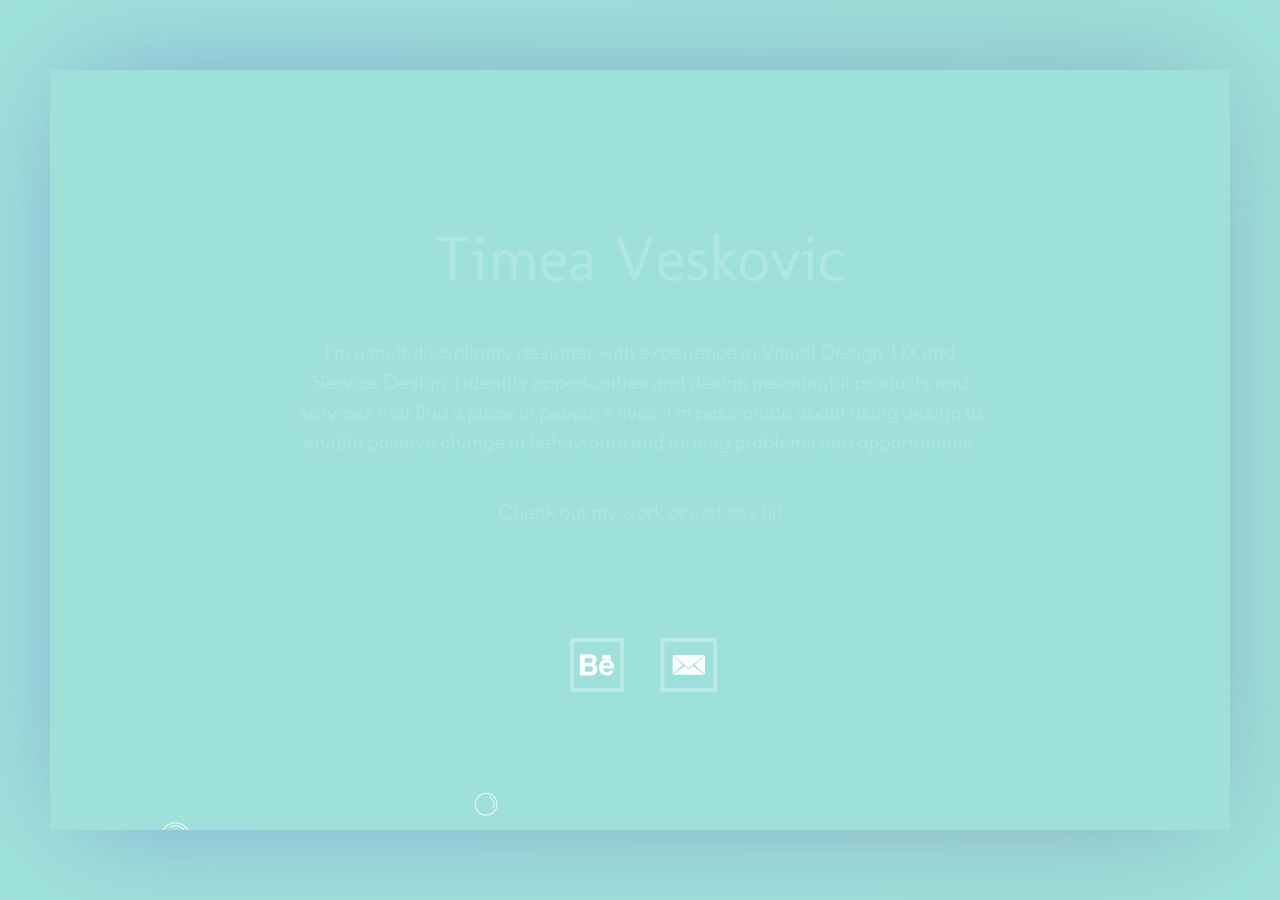
<file: index.html>
<!DOCTYPE html><html><head><meta charSet="utf-8" class="next-head"/><link rel="preload" href="/_next/static/yXIUJZbHx2UGyhNzQ1s2C/pages/index.js" as="script"/><link rel="preload" href="/_next/static/yXIUJZbHx2UGyhNzQ1s2C/pages/_app.js" as="script"/><link rel="preload" href="/_next/static/yXIUJZbHx2UGyhNzQ1s2C/pages/_error.js" as="script"/><link rel="preload" href="/_next/static/runtime/webpack-89179faa512dd01fbb62.js" as="script"/><link rel="preload" href="/_next/static/chunks/commons.0174e93d3c31f76ddfa9.js" as="script"/><link rel="preload" href="/_next/static/chunks/styles.6726285999fbca53df79.js" as="script"/><link rel="preload" href="/_next/static/runtime/main-83b527592a1394c919bd.js" as="script"/><link rel="stylesheet" href="/_next/static/css/styles.aeddea61.chunk.css"/><title>Timea Veskovic Design</title><meta name="ROBOTS" content="NOINDEX, NOFOLLOW"/><meta name="viewport" content="width=device-width, initial-scale=1, maximum-scale=1"/><style class="_styletron_hydrate_" media=""></style></head><body><div id="__next"><div class="container" style="position:relative"><div class="bubblecontainer" style="overflow:hidden;position:absolute;top:0;left:0;height:100%;width:100%"><canvas></canvas></div><div style="display:flex;justify-content:center;align-items:center;width:100%;text-align:center;flex-grow:0"><div class="item">Timea Veskovic</div></div><div style="display:flex;justify-content:center;align-items:center;width:100%;text-align:center;flex-grow:0"><div class="item body">I’m a multidisciplinary designer with experience in Visual Design, UX and Service Design. I identify opportunities and design meaningful products and services that find a place in people’s lives. I’m passionate about using design to enable positive change in behaviours and turning problems into opportunities.</div></div><div style="display:flex;justify-content:center;align-items:center;width:100%;text-align:center;flex-grow:0"><div class="item body">Check out my work or just say hi!</div></div><div class="line"></div><div style="display:flex;z-index:12;justify-content:space-between;align-items:center;width:140px;margin:0 auto"><a href="https://www.behance.net/timeaves"><div class="iconcontainer"><svg width="54" height="54"><g fill="none" fill-rule="evenodd"><path class="hoverchange" stroke="#FFF" stroke-width="4" d="M2 2h49.999v50H2z"></path><g fill="#FFF" fill-rule="nonzero"><path d="M27.34 30.971c-.012-1.028-.161-2.099-.733-2.978-.565-.87-1.44-1.566-2.434-1.875.1.031.588-.376.685-.444 2.132-1.476 2.33-4.582 1.18-6.74-1.238-2.324-4.197-2.713-6.576-2.67H9.925v21.28h9.658c.77 0 1.558-.054 2.319-.171a7.987 7.987 0 0 0 1.889-.556 6.19 6.19 0 0 0 2.58-2.127c.756-1.082.982-2.419.968-3.719zM14.862 19.972h4.227c1.669 0 3.03.17 3.334 1.737.07.362.096.838.012 1.2-.04.168-.098.33-.174.478-.441.86-1.149 1.253-2.273 1.253h-5.126v-4.668zm8.107 11.766c-.253 1.11-1.147 1.826-2.24 2.004-.251.041-.516.07-.77.07h-5.094v-5.62l5.175.003c1.15 0 1.72.31 2.231.8.609.584.822 1.474.765 2.29-.01.152-.033.304-.067.453zm9.257-14.644h8.662v4.274h-8.662z"></path><path d="M44.234 29.15c-.005-.168-.006-.336-.014-.504-.008-.173-.025-.346-.04-.519a9.157 9.157 0 0 0-.397-1.982 6.875 6.875 0 0 0-.174-.47l-.044-.108c-.85-1.977-2.54-3.661-4.699-4.088-2.296-.455-4.944-.268-6.857 1.177-1.823 1.378-2.791 3.606-3.01 5.836-.27 2.77.904 5.799 3.16 7.478.597.444 1.3.8 1.999 1.055 1.812.66 3.773.674 5.558-.096 1.845-.796 3.49-2.312 4.191-4.228a1.91 1.91 0 0 0 .034-.103c.015-.05.035-.102.045-.154l.004-.026c.002-.011-.008-.01-.02-.01h-3.91c-.082 0-.164-.021-.232.034-.064.052-.113.165-.16.233-.788 1.12-1.95 1.642-3.32 1.501a4.487 4.487 0 0 1-1.022-.227 3.194 3.194 0 0 1-1.512-1.124c-.376-.527-.54-1.18-.623-1.813a5.669 5.669 0 0 1-.046-.496c-.001-.034.001-.051.015-.06a.12.12 0 0 1 .05-.007h10.475a74.04 74.04 0 0 0 .285 0l.118-.001c.04 0 .082-.031.1-.064.033-.06.033-.138.035-.205.004-.175-.002-.349.009-.524.01-.168.009-.336.003-.505zm-4.163-1.32h-6.916s.19-3.25 3.579-3.25c3.388 0 3.337 3.25 3.337 3.25z"></path></g></g></svg></div></a><a href="mailto:timea.veskovic@gmail.com"><div class="iconcontainer"><svg width="58" height="54"><g fill="none" fill-rule="evenodd"><path class="hoverchange" stroke="#FFF" stroke-width="4" d="M2.418 2h52.748v50H2.418z"></path><g fill="#FFF" fill-rule="nonzero"><path d="M33.104 27.94l-4.312 3.351-4.311-3.35-3.512 2.73-7.824 6.08H44.44l-7.824-6.08zm-10.16-1.017l-5.119-4.709-5.12-4.709v18.836l5.12-4.71z"></path><path d="M28.792 30.17l7.943-6.476 7.942-6.476h-31.77l7.943 6.476zm10.968-7.956l-5.12 4.709 5.12 4.709 5.119 4.709V17.505z"></path></g></g></svg></div></a></div></div></div><script>__NEXT_DATA__ = {"props":{"pageProps":{}},"page":"/","query":{},"buildId":"yXIUJZbHx2UGyhNzQ1s2C","nextExport":true};__NEXT_LOADED_PAGES__=[];__NEXT_REGISTER_PAGE=function(r,f){__NEXT_LOADED_PAGES__.push([r, f])}</script><script async="" id="__NEXT_PAGE__/" src="/_next/static/yXIUJZbHx2UGyhNzQ1s2C/pages/index.js"></script><script async="" id="__NEXT_PAGE__/_app" src="/_next/static/yXIUJZbHx2UGyhNzQ1s2C/pages/_app.js"></script><script async="" id="__NEXT_PAGE__/_error" src="/_next/static/yXIUJZbHx2UGyhNzQ1s2C/pages/_error.js"></script><script src="/_next/static/runtime/webpack-89179faa512dd01fbb62.js" async=""></script><script src="/_next/static/chunks/commons.0174e93d3c31f76ddfa9.js" async=""></script><script src="/_next/static/chunks/styles.6726285999fbca53df79.js" async=""></script><script src="/_next/static/runtime/main-83b527592a1394c919bd.js" async=""></script></body></html>
</file>
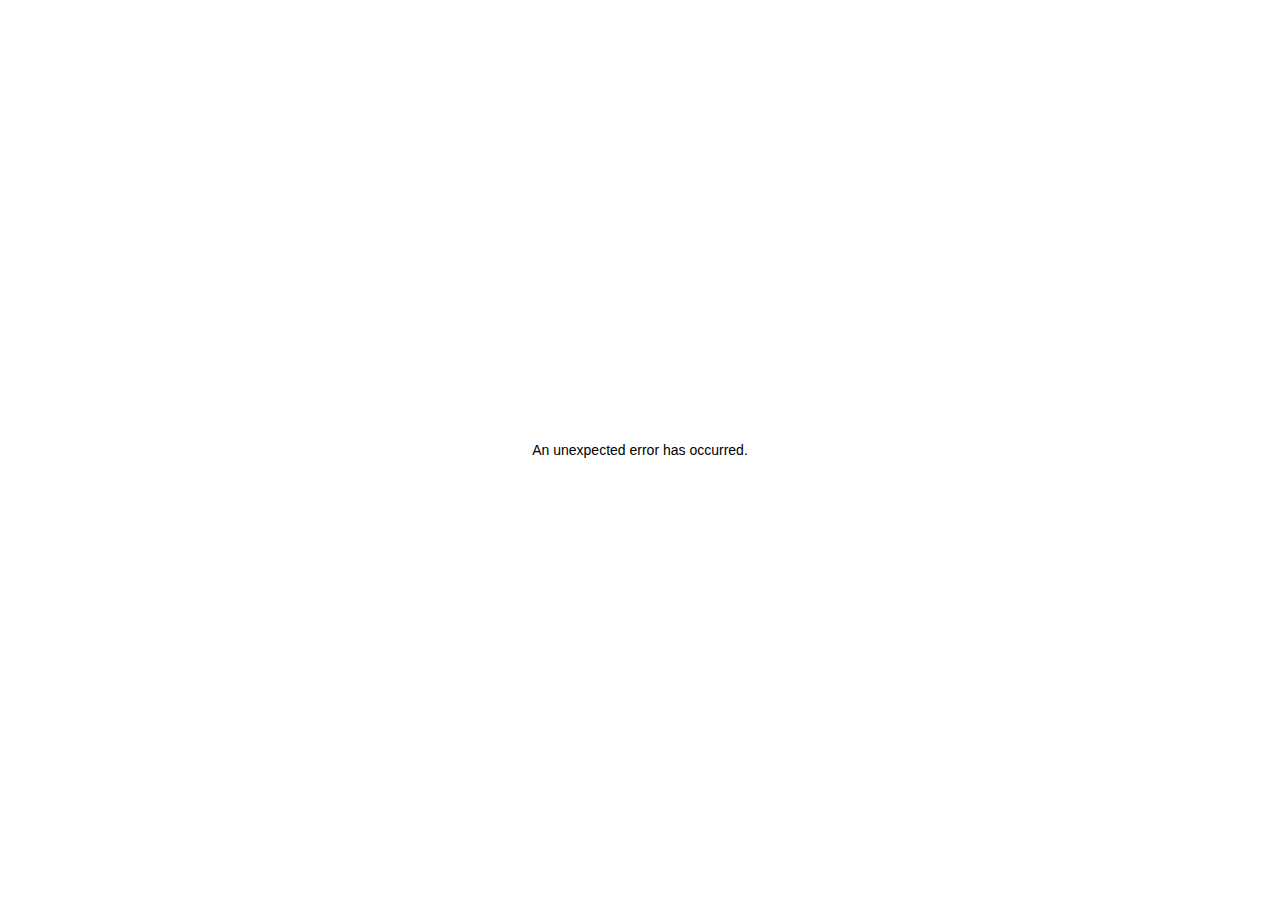
<file: 404/index.html>
<!DOCTYPE html><html><head><meta charSet="utf-8" class="next-head"/><meta name="viewport" content="width=device-width, initial-scale=1.0" class="next-head"/><title class="next-head">: An unexpected error has occurred</title><link rel="preload" href="/_next/static/yXIUJZbHx2UGyhNzQ1s2C/pages/_app.js" as="script"/><link rel="preload" href="/_next/static/yXIUJZbHx2UGyhNzQ1s2C/pages/_error.js" as="script"/><link rel="preload" href="/_next/static/runtime/webpack-89179faa512dd01fbb62.js" as="script"/><link rel="preload" href="/_next/static/chunks/commons.0174e93d3c31f76ddfa9.js" as="script"/><link rel="preload" href="/_next/static/runtime/main-83b527592a1394c919bd.js" as="script"/><title>Timea Veskovic Design</title><meta name="ROBOTS" content="NOINDEX, NOFOLLOW"/><meta name="viewport" content="width=device-width, initial-scale=1, maximum-scale=1"/><style class="_styletron_hydrate_" media=""></style></head><body><div id="__next"><div style="color:#000;background:#fff;font-family:-apple-system, BlinkMacSystemFont, Roboto, &quot;Segoe UI&quot;, &quot;Fira Sans&quot;, Avenir, &quot;Helvetica Neue&quot;, &quot;Lucida Grande&quot;, sans-serif;height:100vh;text-align:center;display:flex;flex-direction:column;align-items:center;justify-content:center" data-reactroot=""><div><style>body { margin: 0 }</style><div style="display:inline-block;text-align:left;line-height:49px;height:49px;vertical-align:middle"><h2 style="font-size:14px;font-weight:normal;line-height:inherit;margin:0;padding:0">An unexpected error has occurred<!-- -->.</h2></div></div></div></div><script>__NEXT_DATA__ = {"props":{"pageProps":{}},"page":"/_error","query":{},"buildId":"yXIUJZbHx2UGyhNzQ1s2C","nextExport":true};__NEXT_LOADED_PAGES__=[];__NEXT_REGISTER_PAGE=function(r,f){__NEXT_LOADED_PAGES__.push([r, f])}</script><script async="" id="__NEXT_PAGE__/_app" src="/_next/static/yXIUJZbHx2UGyhNzQ1s2C/pages/_app.js"></script><script async="" id="__NEXT_PAGE__/_error" src="/_next/static/yXIUJZbHx2UGyhNzQ1s2C/pages/_error.js"></script><script src="/_next/static/runtime/webpack-89179faa512dd01fbb62.js" async=""></script><script src="/_next/static/chunks/commons.0174e93d3c31f76ddfa9.js" async=""></script><script src="/_next/static/runtime/main-83b527592a1394c919bd.js" async=""></script></body></html>
</file>
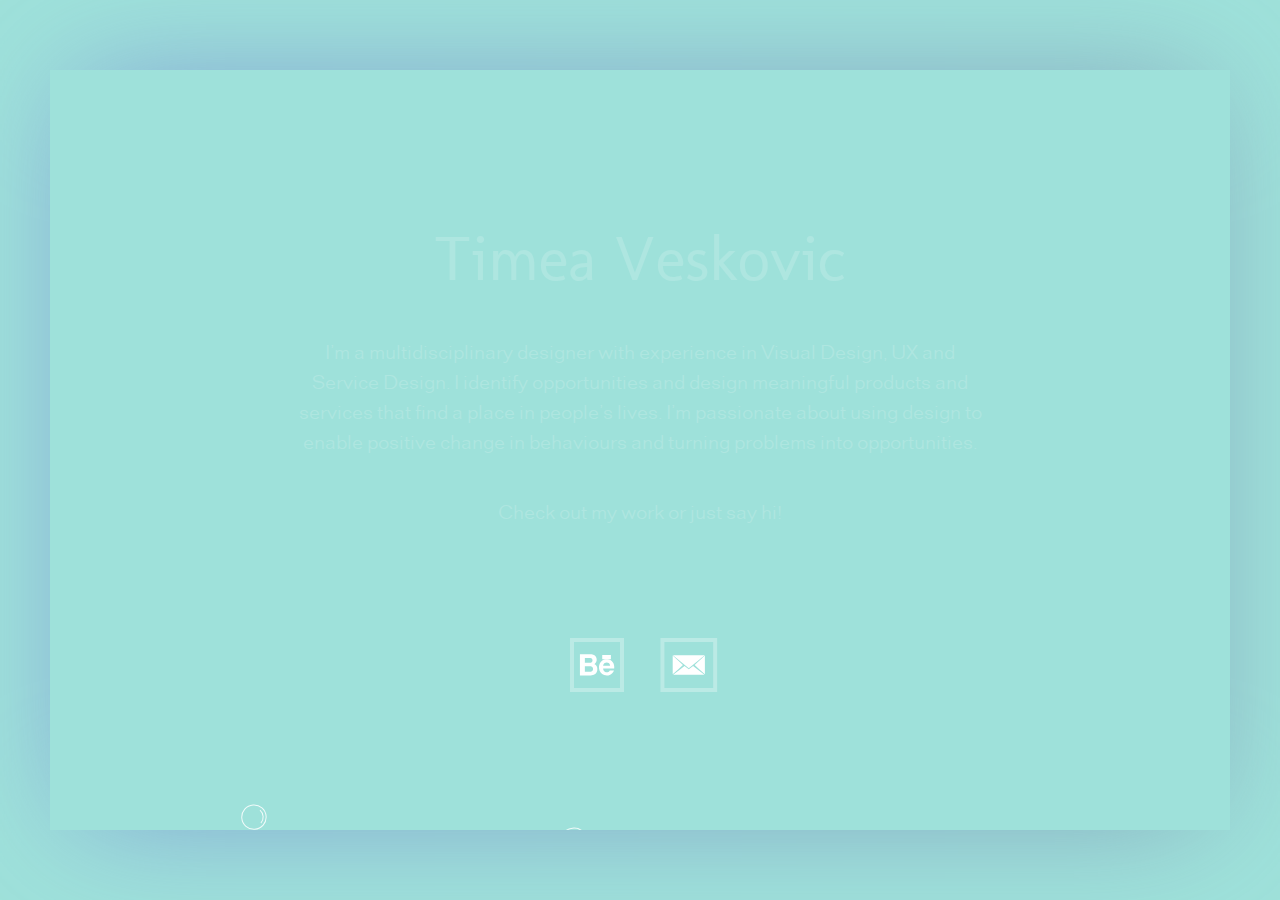
<file: index/index.html>
<!DOCTYPE html><html><head><meta charSet="utf-8" class="next-head"/><link rel="preload" href="/_next/static/yXIUJZbHx2UGyhNzQ1s2C/pages/index.js" as="script"/><link rel="preload" href="/_next/static/yXIUJZbHx2UGyhNzQ1s2C/pages/_app.js" as="script"/><link rel="preload" href="/_next/static/yXIUJZbHx2UGyhNzQ1s2C/pages/_error.js" as="script"/><link rel="preload" href="/_next/static/runtime/webpack-89179faa512dd01fbb62.js" as="script"/><link rel="preload" href="/_next/static/chunks/commons.0174e93d3c31f76ddfa9.js" as="script"/><link rel="preload" href="/_next/static/chunks/styles.6726285999fbca53df79.js" as="script"/><link rel="preload" href="/_next/static/runtime/main-83b527592a1394c919bd.js" as="script"/><link rel="stylesheet" href="/_next/static/css/styles.aeddea61.chunk.css"/><title>Timea Veskovic Design</title><meta name="ROBOTS" content="NOINDEX, NOFOLLOW"/><meta name="viewport" content="width=device-width, initial-scale=1, maximum-scale=1"/><style class="_styletron_hydrate_" media=""></style></head><body><div id="__next"><div class="container" style="position:relative"><div class="bubblecontainer" style="overflow:hidden;position:absolute;top:0;left:0;height:100%;width:100%"><canvas></canvas></div><div style="display:flex;justify-content:center;align-items:center;width:100%;text-align:center;flex-grow:0"><div class="item">Timea Veskovic</div></div><div style="display:flex;justify-content:center;align-items:center;width:100%;text-align:center;flex-grow:0"><div class="item body">I’m a multidisciplinary designer with experience in Visual Design, UX and Service Design. I identify opportunities and design meaningful products and services that find a place in people’s lives. I’m passionate about using design to enable positive change in behaviours and turning problems into opportunities.</div></div><div style="display:flex;justify-content:center;align-items:center;width:100%;text-align:center;flex-grow:0"><div class="item body">Check out my work or just say hi!</div></div><div class="line"></div><div style="display:flex;z-index:12;justify-content:space-between;align-items:center;width:140px;margin:0 auto"><a href="https://www.behance.net/timeaves"><div class="iconcontainer"><svg width="54" height="54"><g fill="none" fill-rule="evenodd"><path class="hoverchange" stroke="#FFF" stroke-width="4" d="M2 2h49.999v50H2z"></path><g fill="#FFF" fill-rule="nonzero"><path d="M27.34 30.971c-.012-1.028-.161-2.099-.733-2.978-.565-.87-1.44-1.566-2.434-1.875.1.031.588-.376.685-.444 2.132-1.476 2.33-4.582 1.18-6.74-1.238-2.324-4.197-2.713-6.576-2.67H9.925v21.28h9.658c.77 0 1.558-.054 2.319-.171a7.987 7.987 0 0 0 1.889-.556 6.19 6.19 0 0 0 2.58-2.127c.756-1.082.982-2.419.968-3.719zM14.862 19.972h4.227c1.669 0 3.03.17 3.334 1.737.07.362.096.838.012 1.2-.04.168-.098.33-.174.478-.441.86-1.149 1.253-2.273 1.253h-5.126v-4.668zm8.107 11.766c-.253 1.11-1.147 1.826-2.24 2.004-.251.041-.516.07-.77.07h-5.094v-5.62l5.175.003c1.15 0 1.72.31 2.231.8.609.584.822 1.474.765 2.29-.01.152-.033.304-.067.453zm9.257-14.644h8.662v4.274h-8.662z"></path><path d="M44.234 29.15c-.005-.168-.006-.336-.014-.504-.008-.173-.025-.346-.04-.519a9.157 9.157 0 0 0-.397-1.982 6.875 6.875 0 0 0-.174-.47l-.044-.108c-.85-1.977-2.54-3.661-4.699-4.088-2.296-.455-4.944-.268-6.857 1.177-1.823 1.378-2.791 3.606-3.01 5.836-.27 2.77.904 5.799 3.16 7.478.597.444 1.3.8 1.999 1.055 1.812.66 3.773.674 5.558-.096 1.845-.796 3.49-2.312 4.191-4.228a1.91 1.91 0 0 0 .034-.103c.015-.05.035-.102.045-.154l.004-.026c.002-.011-.008-.01-.02-.01h-3.91c-.082 0-.164-.021-.232.034-.064.052-.113.165-.16.233-.788 1.12-1.95 1.642-3.32 1.501a4.487 4.487 0 0 1-1.022-.227 3.194 3.194 0 0 1-1.512-1.124c-.376-.527-.54-1.18-.623-1.813a5.669 5.669 0 0 1-.046-.496c-.001-.034.001-.051.015-.06a.12.12 0 0 1 .05-.007h10.475a74.04 74.04 0 0 0 .285 0l.118-.001c.04 0 .082-.031.1-.064.033-.06.033-.138.035-.205.004-.175-.002-.349.009-.524.01-.168.009-.336.003-.505zm-4.163-1.32h-6.916s.19-3.25 3.579-3.25c3.388 0 3.337 3.25 3.337 3.25z"></path></g></g></svg></div></a><a href="mailto:timea.veskovic@gmail.com"><div class="iconcontainer"><svg width="58" height="54"><g fill="none" fill-rule="evenodd"><path class="hoverchange" stroke="#FFF" stroke-width="4" d="M2.418 2h52.748v50H2.418z"></path><g fill="#FFF" fill-rule="nonzero"><path d="M33.104 27.94l-4.312 3.351-4.311-3.35-3.512 2.73-7.824 6.08H44.44l-7.824-6.08zm-10.16-1.017l-5.119-4.709-5.12-4.709v18.836l5.12-4.71z"></path><path d="M28.792 30.17l7.943-6.476 7.942-6.476h-31.77l7.943 6.476zm10.968-7.956l-5.12 4.709 5.12 4.709 5.119 4.709V17.505z"></path></g></g></svg></div></a></div></div></div><script>__NEXT_DATA__ = {"props":{"pageProps":{}},"page":"/index","query":{},"buildId":"yXIUJZbHx2UGyhNzQ1s2C","nextExport":true};__NEXT_LOADED_PAGES__=[];__NEXT_REGISTER_PAGE=function(r,f){__NEXT_LOADED_PAGES__.push([r, f])}</script><script async="" id="__NEXT_PAGE__/index" src="/_next/static/yXIUJZbHx2UGyhNzQ1s2C/pages/index.js"></script><script async="" id="__NEXT_PAGE__/_app" src="/_next/static/yXIUJZbHx2UGyhNzQ1s2C/pages/_app.js"></script><script async="" id="__NEXT_PAGE__/_error" src="/_next/static/yXIUJZbHx2UGyhNzQ1s2C/pages/_error.js"></script><script src="/_next/static/runtime/webpack-89179faa512dd01fbb62.js" async=""></script><script src="/_next/static/chunks/commons.0174e93d3c31f76ddfa9.js" async=""></script><script src="/_next/static/chunks/styles.6726285999fbca53df79.js" async=""></script><script src="/_next/static/runtime/main-83b527592a1394c919bd.js" async=""></script></body></html>
</file>
<file: _next/static/css/styles.aeddea61.chunk.css>
@charset "UTF-8";
/*! minireset.css v0.0.3 | MIT License | github.com/jgthms/minireset.css */
html, body, p, ol, ul, li, dl, dt, dd, blockquote, figure, fieldset, legend, textarea, pre, iframe, hr, h1, h2, h3, h4, h5, h6 {
  user-select: none;
  -webkit-font-smoothing: subpixel-antialiased; }

*, *:before, *:after {
  box-sizing: inherit; }

img, embed, iframe, object, audio, video {
  height: auto;
  max-width: 100%; }

iframe {
  border: 0; }

table {
  border-collapse: collapse;
  border-spacing: 0; }

td, th {
  padding: 0;
  text-align: left; }

li::before {
  content: "\2022";
  color: #b2b2b3;
  display: inline-block;
  width: 1.75rem;
  font-size: inherit; }

html {
  height: 100% !important;
  overflow: hidden; }

@font-face {
  font-family: Molengo;
  src: url(/static/Molengo-Regular.ttf); }

@font-face {
  font-family: FolioTLig;
  src: url(/static/foliotlig.ttf); }

html, body, #__next {
  display: flex;
  align-items: center;
  justify-content: center;
  flex-wrap: wrap;
  justify-content: center;
  background-color: #9ee1da;
  height: auto;
  margin: auto;
  max-width: calc(100%); }

@media only screen and (max-width: 800px) {
  html, body, #__next {
    max-width: 100%; } }

div.item {
  z-index: 1;
  color: inherit;
  font-size: 64px;
  font-family: Molengo;
  background-color: #9ee1da;
  padding: 20px 30px;
  max-width: 700px; }

div.body.item {
  font-size: 21px;
  line-height: 30px;
  font-family: FolioTLig; }

div.iconcontainer {
  cursor: pointer;
  height: 50px;
  width: 50px;
  background-color: #9ee1da;
  z-index: 2;
  margin-bottom: 20px; }

@keyframes textColor {
  0% {
    color: #717bd3; }
  50% {
    color: #7f9180; }
  100% {
    color: #717bd3; } }

div.container {
  display: flex;
  flex-direction: column;
  position: relative;
  margin: auto;
  width: 1250px;
  height: 760px;
  max-width: calc(100vw - 100px);
  max-height: calc(100vh - 100px);
  text-align: center;
  color: #AEE6E0;
  animation: textColor 10s ease infinite;
  justify-content: center; }
  @media only screen and (max-width: 762px) {
    div.container {
      width: 100%;
      height: 100%;
      max-width: calc(100vw - 40px);
      max-height: calc(100vh - 40px);
      overflow: hidden; } }

@keyframes strokeColor {
  0% {
    stroke: #717bd3; }
  50% {
    stroke: #7f9180; }
  100% {
    stroke: #717bd3; } }

div > svg > g > path.hoverchange {
  opacity: 0.298;
  transition: opacity 0.25s ease-in; }

div:hover > svg > g > path.hoverchange {
  opacity: 1; }

div.line {
  width: 90px;
  height: 2px;
  animation: bgColor 10s ease infinite;
  margin: 30px auto 60px; }

@media only screen and (max-width: 762px) {
  div.container {
    margin: 40px 0;
    max-width: calc(100vw - 80px);
    max-height: calc(100vh - 80px); }
  div.item {
    margin: 0 0 40px; }
  div.body.item {
    padding: 0 20px;
    font-size: 22px;
    line-height: 32px; }
  div.line {
    height: 1px; } }

@media only screen and (max-device-width: 1000px) {
  div.container {
    margin: 40px; }
  div.item {
    font-size: 32px;
    line-height: 21px; }
  div.body.item {
    padding: 0 20px;
    font-size: 16px;
    line-height: 21px; } }

@keyframes bgColor {
  0% {
    background-color: #717bd3; }
  50% {
    background-color: #7f9180; }
  100% {
    background-color: #717bd3; } }

div.container:after {
  position: absolute;
  content: "";
  top: 0;
  left: 0;
  right: 0;
  z-index: -50;
  height: 100%;
  width: 100%;
  margin: 0 auto;
  opacity: 0.7;
  transform: scale(0.95);
  -webkit-filter: blur(5vw);
  -moz-filter: blur(5vw);
  -ms-filter: blur(5vw);
  filter: blur(5vw);
  background: linear-gradient(270deg, #717bd3, #7f9180);
  background: linear-gradient(90deg, #717bd3, #7f9180);
  background-size: 200%, 200%;
  animation: animateGlow 10s ease infinite; }

@keyframes animateGlow {
  0% {
    background-position: 0% 75%, 150% 75%; }
  50% {
    background-position: 150% 75%, 0% 75%; }
  100% {
    background-position: 0% 75%, 150% 75%; } }

@media only screen and (max-width: 762px) {
  div.container:after {
    position: absolute;
    content: "";
    top: 0;
    left: 0;
    right: 0;
    z-index: -50;
    height: 100%;
    width: 100%;
    margin: 0 auto;
    opacity: 0.7;
    transform: scale(0.85);
    -webkit-filter: blur(5vw);
    -moz-filter: blur(5vw);
    -ms-filter: blur(5vw);
    filter: blur(5vw);
    background: linear-gradient(270deg, #717bd3, #7f9180);
    background: linear-gradient(90deg, #717bd3, #7f9180);
    background-size: 200%, 200%;
    animation: animateGlow 10s ease infinite; }
  @keyframes animateGlow {
    0% {
      background-position: 0% 75%, 150% 75%; }
    50% {
      background-position: 150% 75%, 0% 75%; }
    100% {
      background-position: 0% 75%, 150% 75%; } } }

@media only screen and (max-device-width: 1000px) {
  div.container:after {
    position: absolute;
    content: "";
    top: 0;
    left: 0;
    right: 0;
    z-index: -50;
    height: 100%;
    width: 100%;
    margin: 0 auto;
    opacity: 0.7;
    transform: scale(0.85);
    -webkit-filter: blur(5vw);
    -moz-filter: blur(5vw);
    -ms-filter: blur(5vw);
    filter: blur(5vw);
    background: linear-gradient(270deg, #717bd3, #7f9180);
    background: linear-gradient(90deg, #717bd3, #7f9180);
    background-size: 200%, 200%;
    animation: animateGlow 10s ease infinite; }
  @keyframes animateGlow {
    0% {
      background-position: 0% 75%, 150% 75%; }
    50% {
      background-position: 150% 75%, 0% 75%; }
    100% {
      background-position: 0% 75%, 150% 75%; } } }

canvas {
  display: block;
  width: 100%;
  position: absolute;
  left: 0;
  bottom: 0;
  z-index: 10; }
</file>
